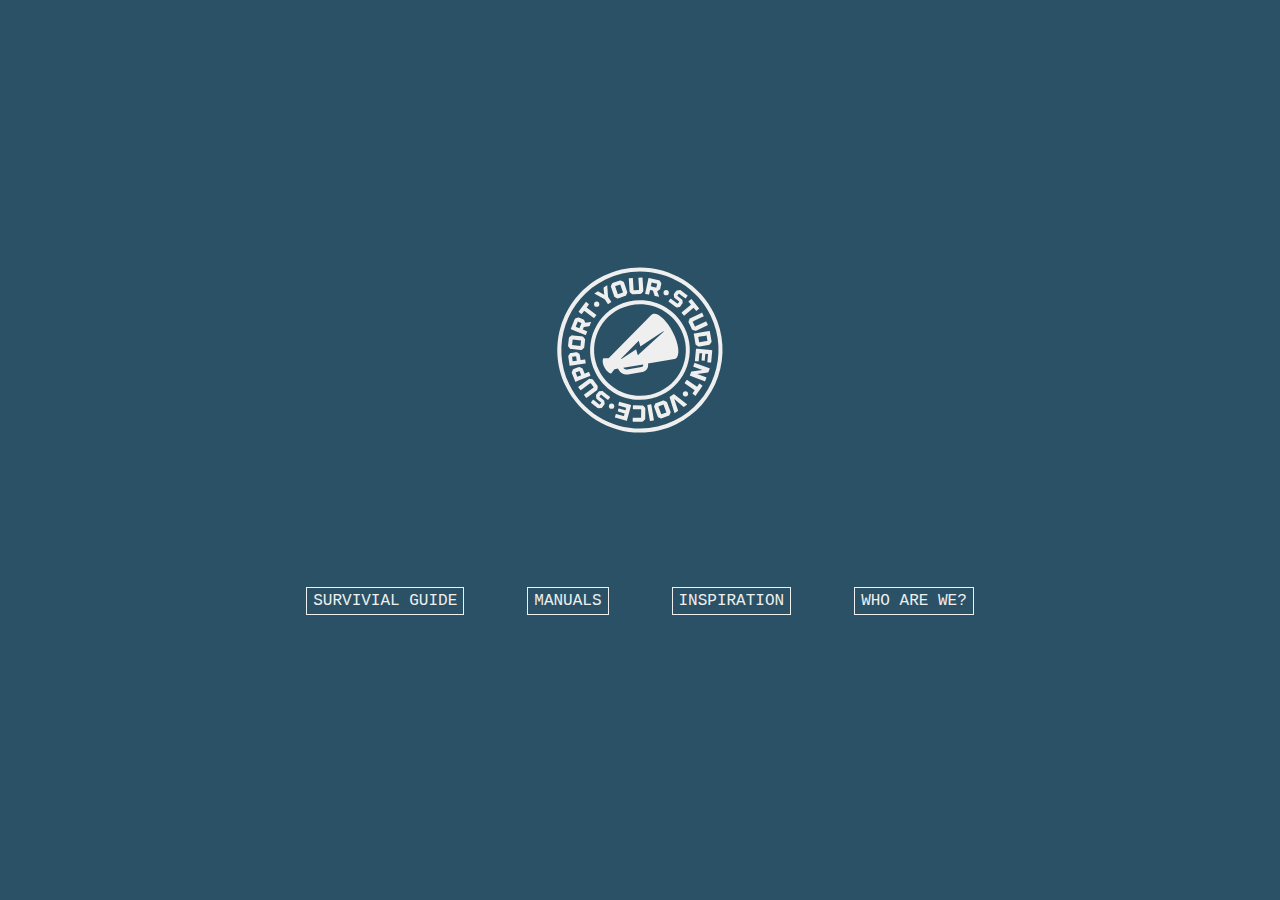
<file: index.html>
<!DOCTYPE html>
<html>
<head>
	<meta charset="utf-8">
	<meta name="viewport" content="width=device-width, initial-scale=1">
		<title>Student Voice</title>
		<link rel="stylesheet" href="css/bootstrap.css">
		<link rel="stylesheet" href="css/style.css">
</head>
<body>

	<div class="container-fluid">
		<div class="row landing-panel">
			<div class="col-md-12">
				<img src="img/megaphone-circle-grey.svg">
			</div>
			<div class="col-md-12">
				<a href="survivalguide.html">Survivial Guide</a>
				<a href="manuals.html">Manuals</a>
				<br><br>
				<a href="inspiration.html">Inspiration</a>
				<a href="about.html">Who Are We?</a>
			</div>
		</div>
	</div>
</body>
</file>
<file: css/style.css>
/* Main */



@font-face { 
	font-family: "founders-light"; 
	src: url('../fonts/FoundersGrotesk-Light.otf'); 
}
@font-face { 
	font-family: "founders-reg"; 
	src: url('../fonts/FoundersGrotesk-Regular.otf'); 
}
@font-face { 
	font-family: "founders-reg-italic"; 
	src: url('../fonts/FoundersGrotesk-RegularItalic.otf'); 
}
@font-face { 
	font-family: "founders-med"; 
	src: url('../fonts/FoundersGrotesk-Medium.otf'); 
}
@font-face { 
	font-family: "founders-med-italic"; 
	src: url('../fonts/FoundersGrotesk-MediumItalic.otf'); 
}

body{
	background-image: url('../img/paper.png');
	background-repeat: repeat;
	font-family: "founders-reg", helvetica, sans-serif;
	height: 100%;
	color: #231F20;
}

h1{
	font-family: Courier, serif;
	text-transform: uppercase;
	font-size: 22px;
	letter-spacing: 2px;
	width: 500px;
	margin: 44px auto 0;
	padding: 3px;
	border: 2px solid #2B5166;
	background-color: #eeefee;
}

h2{
	font-family: Courier, serif;
	text-transform: uppercase;
	font-size: 16px;
	letter-spacing: 2px;
	margin: 0;
	color: #2B5166;
}

h3{
	font-family: Courier, serif;
	text-transform: uppercase;
	font-size: 16px;
	letter-spacing: 2px;
	color: #F7F7F8;
	margin: 0;
	-ms-transform: rotate(270deg); /* IE 9 */
	-webkit-transform: rotate(270deg); /* Chrome, Safari, Opera */
	transform: rotate(270deg);
}

h4{
	font-family: "founders-med", helvetica, sans-serif;
	font-size: 14px;
	color: #2B5166;
	margin: 0;
}

h5{
	font-family: Courier, serif;
	text-transform: uppercase;
	font-size: 14px;
	letter-spacing: 1px;
	margin: 0;
	color: #231F20;
}

p{
	font-size: 14px;
	line-height: 1.9;
}

a{
	color: #2B5166;
}
a:hover{
	text-decoration: none;
	color: #2B5166;
}

.container-fluid{
	padding: 0;
}

.row{
	margin: 0;
	padding: 0;
}

.col-md-12{
	padding: 0;
}

hr{
	border-top: 3px solid #2B5166;
	width: 100%;
	margin: 100px 0 0 0;
}

.grey{
	background-color: #F7F7F8;
}

ul{
	margin: 0;
	padding: 0;
	list-style-type: none;
}


/* Landing Page */



.landing-panel{
	width: 100%;
	height: 100vh;
	background-color: #2B5166;
	text-align: center;
}

.landing-panel div img{
	width: 200px;
	height: 200px;
	margin-top: 250px;
	display: inline-block;
	margin-bottom: 140px;
}

.landing-panel div a{
	padding: 4px 6px;
	font-size: 16px;
	font-family: Courier, sans-serif;
	text-transform: uppercase;
	background-color: #2B5166;
	color: #EEEFEE;
	border: 1px solid #EEEFEE;
	margin: 0 30px;

}
.landing-panel div a:hover{
	background-color: #EEEFEE;
	color: #2B5166;
}

.landing-panel div br{
	display: none;
}

@media (max-width: 750px){
	.landing-panel div br{
		display: initial;
	}

	.landing-panel div img{
		margin-bottom: 125px;
		margin-top: 125px;
	}
}



/* Survival Guide */



.header{
	text-align: center;
	height: 120px;
	background-image: url('../img/lines.svg');
	background-repeat: no-repeat;
	background-size: 1500px 200px;
	border-bottom: 1px solid #2B5166;
}

.sidebar.stuck{
	position: fixed;
	top: 0;
	right: initial;
}

.sidebar{
	z-index: 333;
	width: 200px;
	height: 800px;
	text-align: center;
	background-color: #2B5166;
	border-right: 1px solid #2B5166;
}

.sidebar img{
	width: 90px;
	margin: 50px auto;
	cursor: pointer;
}
.nav-dropdown li:hover > ul, .nav-dropdown li:hover > div{
	display: initial !important;
}

.nav-dropdown li ul{
	width: 200px;
	padding: 10px 30px;
	position: absolute;
	left: 199px;
	top: -1px;
	text-align: center;
	background-color: #EEEFEE;
	border: 1px solid #2B5166;
}

.nav-dropdown li div{
	display: none;
	z-index: 50;
	width: 0;
	height: 0;
	position: absolute;
	left: 170px;
	top: 50px;
	border-top: 30px solid transparent;
	border-bottom: 30px solid transparent;
	border-right: 30px solid #EEEFEE;
}

.sidebar h2{
	margin-bottom: 50px;
	font-size: 18px;
	color: #EEEFEE;
}

.guide-dropdown li h2, .nav-dropdown li ul{
	display: none;
}

.sidebar a h5{
	margin: 20px 0;
	padding: 4px; 
	color: #EEEFEE;
	background-color: #2B5166;
	border: 1px solid #EEEFEE;
}
.sidebar a h5:hover{
	background-color: #F7F7F8;
	color: #2B5166;
	border: 1px solid #2B5166;
}

.tab{
	background-color: #eeefee;
	color: #2B5166;
	width: 200px;
	border: 1px solid #2b5166;
	height: 40px;
	border-bottom: none;
	margin: 79px -80px -120px 0;
	padding: 12px 0px 0px 40px;
	float: right;
	border-radius: 50px 0 0 0;
}

.sidebar-sticky-wrapper{
	position: absolute;
}

.sticky-wrapper{
	height: 0 !important;
}

.stuck{
	position: fixed;
	top: 0;
	right: 0;
}

.column-content{
	padding: 100px 0 100px 235px;
}

.column-content h2{
	margin-bottom: 60px;
}

.column-content img, .column-content h4:first-child{
	margin-top: 82px;
}

.column-content h4{
	margin-bottom: 4px;
}

.column-content p{
	margin-bottom: 30px;
}

.column-content p:last-child{
	margin-bottom: 0;
}

.column-right{
	margin-left: -70px !important;
}


/* Survival Guide Media Queries */


@media (max-width: 1140px){

	.column-content{
		padding: 100px 0 100px 15%;
		margin-left: 50px;
	}

}

@media (max-width: 991px){

	.column-content{
		padding: 70px 13% 40px 35%;
		margin-left: 0px;
	}

	.column-right{
		margin-left: 0px !important;
	}

	.column-content img, .column-content h4:first-child{
		margin-top: 0px;
	}
}

@media (max-width: 800px){
	.sidebar-sticky-wrapper{
		width: 100%;
	}

	.sidebar{
		width: 100%;
		height: 80px;
		border-right: 0;
		border-bottom: 1px solid #2B5166;
		text-align: right;
		padding: 0;
	}

	.sidebar img{
		width: 60px;
		margin: 0;
		padding: 20px 0;
		position: absolute;
		top: 0px;
		left: 20px;
	}



	.nav-dropdown li:hover > div{
		display: none !important;
	}

	.nav-dropdown li ul{
		width: 200px;
		padding: 30px;
		position: absolute;
		left: 0;
		top: 79px;
		background-color: #EEEFEE;
		border: 1px solid #2B5166;
		border-left: none;
	}


	.sidebar div h2{
		display: none;
	}

	.guide-dropdown{
		display: inline-block;
		text-align: center;
	}
	.guide-dropdown:hover{
		cursor: pointer;
	}
	.guide-dropdown:hover > li h2{
		background-color: #F7F7F8;
		border-left: 1px solid #2B5166;
		padding-bottom: 30px;
		margin: 0;
		color: #2B5166;
	}

	.guide-dropdown li:hover > ul{
		display: block;
	}

	.guide-dropdown ul{
		display: none;
		background-color: #EEEFEE;
		padding: 30px;
		border-top: 1px solid #2B5166;
		border-left: 1px solid #2B5166;
		border-bottom: 1px solid #2B5166;
	}

	.guide-dropdown li a{
		position: initial;
	}

	.guide-dropdown li h2{
		display: inline-block;
		padding: 30px 30px 0 30px;
		margin-bottom: 30px;
	}

	.sidebar a h5{
		margin: 2px 0;
		padding: 5px;
	}
	.sidebar a h5:hover{
		background-color: #F7F7F8;
	}


	.column-content{
		padding: 100px 14% 20px;
	}


	.sticky-wrapper{
		height: 39px !important;
	}

	.tab{
		margin-top: 119px;
		margin-right: -120px;
		width: 280px;
	}
}

@media (max-width: 530px){
	.header div h1{
		width: 250px;
		margin-top: 30px;
	}
}
</file>
